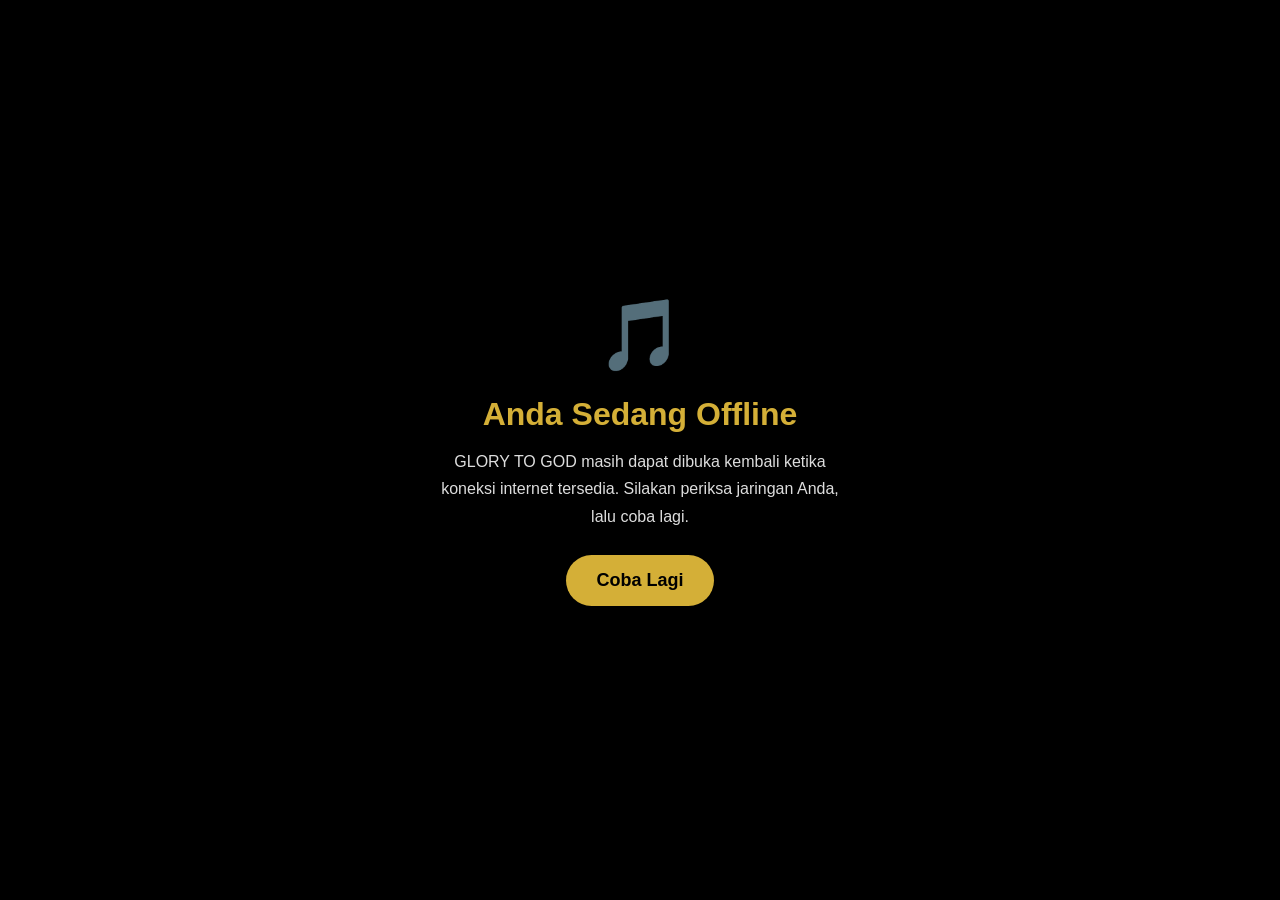
<file: offline.html>
<!DOCTYPE html>
<html lang="id">
<head>
<meta charset="UTF-8">
<meta name="viewport" content="width=device-width, initial-scale=1.0">

<title>Offline | GLORY TO GOD</title>

<style>
*{
    margin:0;
    padding:0;
    box-sizing:border-box;
}

body{
    background:#000;
    color:#D4AF37;
    font-family:Arial,Helvetica,sans-serif;
    display:flex;
    justify-content:center;
    align-items:center;
    height:100vh;
    text-align:center;
    padding:25px;
}

.container{
    max-width:420px;
}

.logo{
    font-size:70px;
    margin-bottom:20px;
}

h1{
    font-size:32px;
    margin-bottom:15px;
}

p{
    color:#ddd;
    line-height:1.7;
    margin-bottom:25px;
}

button{
    background:#D4AF37;
    color:#000;
    border:none;
    padding:15px 30px;
    border-radius:40px;
    font-size:18px;
    cursor:pointer;
    font-weight:bold;
}

button:hover{
    opacity:.9;
}
</style>

</head>

<body>

<div class="container">

<div class="logo">🎵</div>

<h1>Anda Sedang Offline</h1>

<p>
GLORY TO GOD masih dapat dibuka kembali ketika koneksi internet tersedia.
Silakan periksa jaringan Anda, lalu coba lagi.
</p>

<button onclick="location.reload()">
Coba Lagi
</button>

</div>

</body>
</html>
</file>
